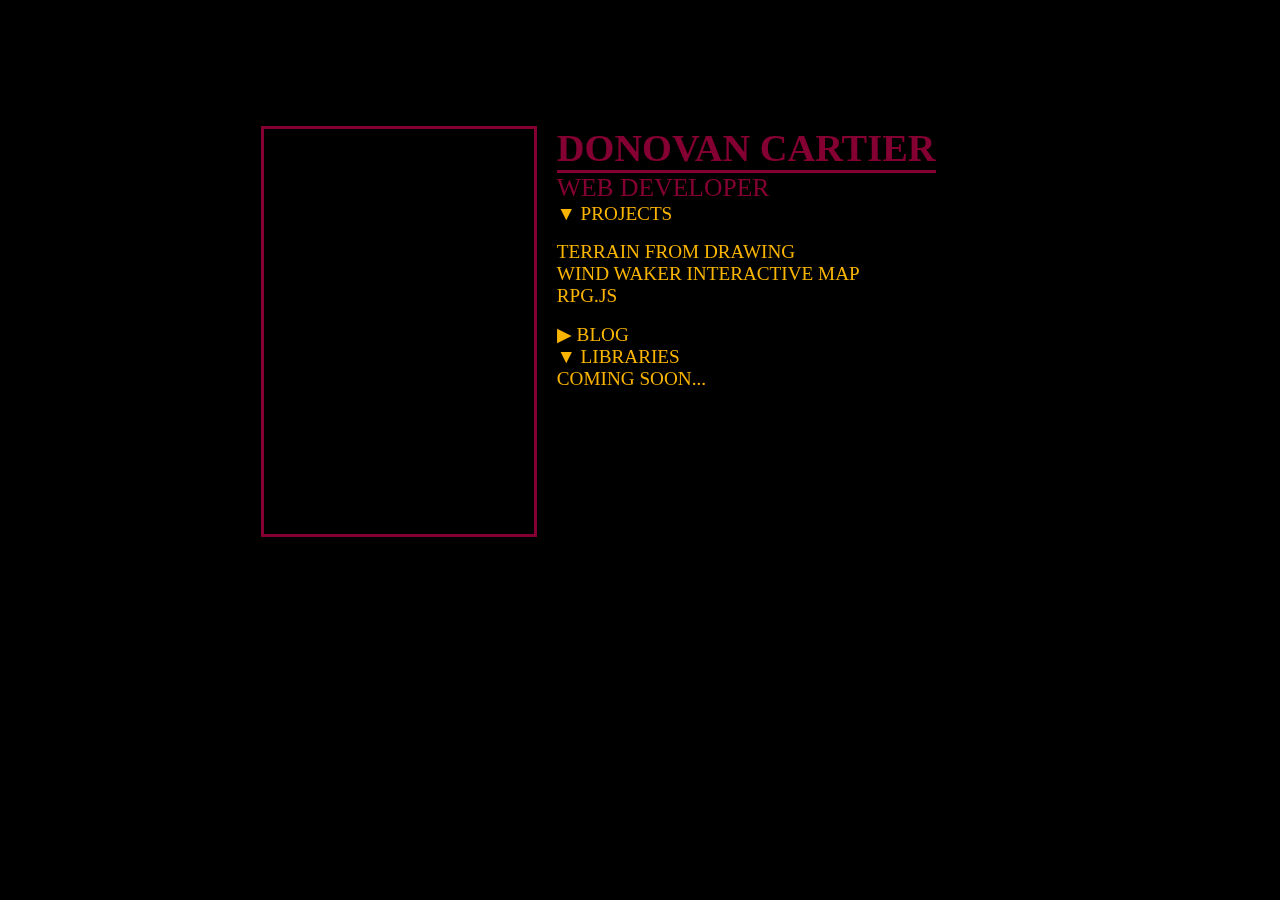
<file: index.html>
<!DOCTYPE html>
<html lang="fr">

<head>
    <meta charset="UTF-8">
    <meta http-equiv="X-UA-Compatible" content="IE=edge">
    <meta name="viewport" content="width=device-width, initial-scale=1.0">
    <title>Donovan Cartier - Projects</title>
    <link rel="stylesheet" href="style.css">
</head>

<body>

    <!-- <header>
        <p>Accueil</p>
    </header> -->

    <canvas id="bg"></canvas>

    <main>
        <div id="photoContainer">
        </div>
        <div id="infos">
            <h1>DONOVAN CARTIER</h1>
            <h2>WEB DEVELOPER</h2>
            <p>▼ PROJECTS</p>
            <ul id="project-list">
                <li><a href="/terrain-from-drawing"class="project-title">TERRAIN FROM DRAWING</a></li>
                <li><a href="/wind-waker" class="project-title">WIND WAKER INTERACTIVE MAP</a></li>
                <li><a href="/rpg" class="project-title">RPG.JS</a></li>
            </ul>
            <p>▶ BLOG</p>
            <p>▼ LIBRARIES</p>
            <p>COMING SOON...</p>

        </div>
    </main>
    <script src="script.js" type="module"></script>
    <script src="https://cdnjs.cloudflare.com/ajax/libs/gsap/3.9.1/gsap.min.js"></script>
</body>
</html>
</file>
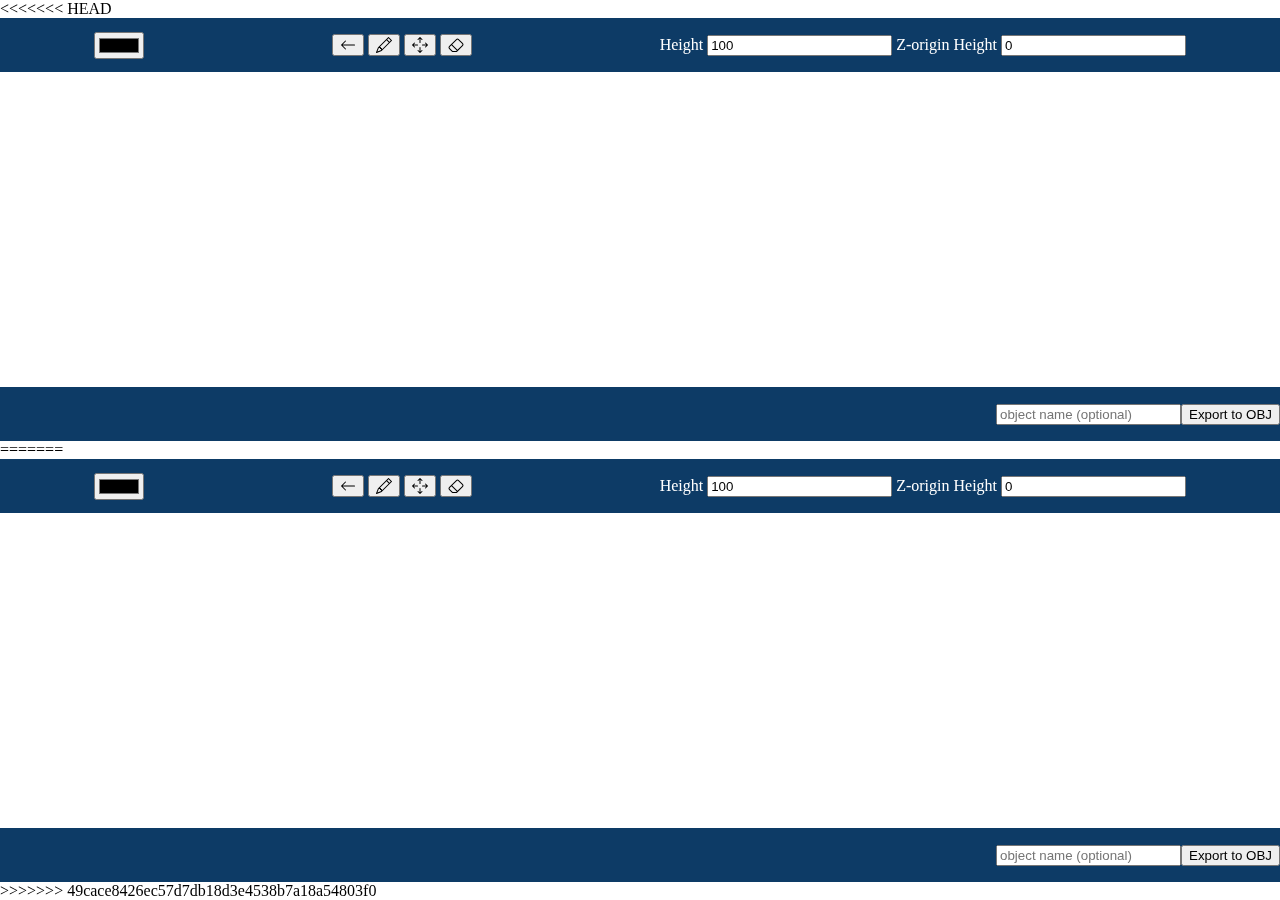
<file: terrain-from-drawing/index.html>
<<<<<<< HEAD
<!DOCTYPE html>
<html lang="en">
<head>
    <meta charset="UTF-8">
    <meta http-equiv="X-UA-Compatible" content="IE=edge">
    <meta name="viewport" content="width=device-width, initial-scale=1.0">
    <title>3D from drawing</title>
    <link rel="stylesheet" href="style.css">
    <script src="https://code.jquery.com/jquery-3.6.0.js" integrity="sha256-H+K7U5CnXl1h5ywQfKtSj8PCmoN9aaq30gDh27Xc0jk=" crossorigin="anonymous"></script>
</head>
<body>
    <header>
      <input type="color" id="colorpick">
      <div id="tools">
        <button id="undo">
          <svg xmlns="http://www.w3.org/2000/svg" width="16" height="16" fill="currentColor" class="bi bi-arrow-left" viewBox="0 0 16 16">
            <path fill-rule="evenodd" d="M15 8a.5.5 0 0 0-.5-.5H2.707l3.147-3.146a.5.5 0 1 0-.708-.708l-4 4a.5.5 0 0 0 0 .708l4 4a.5.5 0 0 0 .708-.708L2.707 8.5H14.5A.5.5 0 0 0 15 8z"/>
          </svg>
        </button>
        <button id="draw">
          <svg xmlns="http://www.w3.org/2000/svg" width="16" height="16" fill="currentColor" class="bi bi-pencil" viewBox="0 0 16 16">
            <path d="M12.146.146a.5.5 0 0 1 .708 0l3 3a.5.5 0 0 1 0 .708l-10 10a.5.5 0 0 1-.168.11l-5 2a.5.5 0 0 1-.65-.65l2-5a.5.5 0 0 1 .11-.168l10-10zM11.207 2.5 13.5 4.793 14.793 3.5 12.5 1.207 11.207 2.5zm1.586 3L10.5 3.207 4 9.707V10h.5a.5.5 0 0 1 .5.5v.5h.5a.5.5 0 0 1 .5.5v.5h.293l6.5-6.5zm-9.761 5.175-.106.106-1.528 3.821 3.821-1.528.106-.106A.5.5 0 0 1 5 12.5V12h-.5a.5.5 0 0 1-.5-.5V11h-.5a.5.5 0 0 1-.468-.325z"/>
          </svg>
        </button>
        <button id="move">
          <svg xmlns="http://www.w3.org/2000/svg" width="16" height="16" fill="currentColor" class="bi bi-arrows-move" viewBox="0 0 16 16">
            <path fill-rule="evenodd" d="M7.646.146a.5.5 0 0 1 .708 0l2 2a.5.5 0 0 1-.708.708L8.5 1.707V5.5a.5.5 0 0 1-1 0V1.707L6.354 2.854a.5.5 0 1 1-.708-.708l2-2zM8 10a.5.5 0 0 1 .5.5v3.793l1.146-1.147a.5.5 0 0 1 .708.708l-2 2a.5.5 0 0 1-.708 0l-2-2a.5.5 0 0 1 .708-.708L7.5 14.293V10.5A.5.5 0 0 1 8 10zM.146 8.354a.5.5 0 0 1 0-.708l2-2a.5.5 0 1 1 .708.708L1.707 7.5H5.5a.5.5 0 0 1 0 1H1.707l1.147 1.146a.5.5 0 0 1-.708.708l-2-2zM10 8a.5.5 0 0 1 .5-.5h3.793l-1.147-1.146a.5.5 0 0 1 .708-.708l2 2a.5.5 0 0 1 0 .708l-2 2a.5.5 0 0 1-.708-.708L14.293 8.5H10.5A.5.5 0 0 1 10 8z"/>
          </svg>
        </button>
        <button id="erase">
          <svg xmlns="http://www.w3.org/2000/svg" width="16" height="16" fill="currentColor" class="bi bi-eraser" viewBox="0 0 16 16">
            <path d="M8.086 2.207a2 2 0 0 1 2.828 0l3.879 3.879a2 2 0 0 1 0 2.828l-5.5 5.5A2 2 0 0 1 7.879 15H5.12a2 2 0 0 1-1.414-.586l-2.5-2.5a2 2 0 0 1 0-2.828l6.879-6.879zm2.121.707a1 1 0 0 0-1.414 0L4.16 7.547l5.293 5.293 4.633-4.633a1 1 0 0 0 0-1.414l-3.879-3.879zM8.746 13.547 3.453 8.254 1.914 9.793a1 1 0 0 0 0 1.414l2.5 2.5a1 1 0 0 0 .707.293H7.88a1 1 0 0 0 .707-.293l.16-.16z"/>
          </svg>
        </button>
      </div>
      <div>
        <label for="inputHeight">Height</label>
        <input type="text" placeholder="height" value="100" name="inputHeight" id="heightValue">
        <label for="zOrigin">Z-origin Height</label>
        <input type="text" placeholder="z-origin height" value="0" name="zOrigin" id="zValue">
      </div>
    </header>
    <canvas tabindex='1' class="drawCanvas"></canvas>
    
    <div id="shapeContainer">
    </div>
    
    <footer>
      <input type="text" placeholder="object name (optional)" id="objectName">
      <button id="export">Export to OBJ</button>
    </footer>

    <script src="terrainfromdrawing.js"></script>

</body>

=======
<!DOCTYPE html>
<html lang="en">
<head>
    <meta charset="UTF-8">
    <meta http-equiv="X-UA-Compatible" content="IE=edge">
    <meta name="viewport" content="width=device-width, initial-scale=1.0">
    <title>3D from drawing</title>
    <link rel="stylesheet" href="style.css">
    <script src="https://code.jquery.com/jquery-3.6.0.js" integrity="sha256-H+K7U5CnXl1h5ywQfKtSj8PCmoN9aaq30gDh27Xc0jk=" crossorigin="anonymous"></script>
</head>
<body>
    <header>
      <input type="color" id="colorpick">
      <div id="tools">
        <button id="undo">
          <svg xmlns="http://www.w3.org/2000/svg" width="16" height="16" fill="currentColor" class="bi bi-arrow-left" viewBox="0 0 16 16">
            <path fill-rule="evenodd" d="M15 8a.5.5 0 0 0-.5-.5H2.707l3.147-3.146a.5.5 0 1 0-.708-.708l-4 4a.5.5 0 0 0 0 .708l4 4a.5.5 0 0 0 .708-.708L2.707 8.5H14.5A.5.5 0 0 0 15 8z"/>
          </svg>
        </button>
        <button id="draw">
          <svg xmlns="http://www.w3.org/2000/svg" width="16" height="16" fill="currentColor" class="bi bi-pencil" viewBox="0 0 16 16">
            <path d="M12.146.146a.5.5 0 0 1 .708 0l3 3a.5.5 0 0 1 0 .708l-10 10a.5.5 0 0 1-.168.11l-5 2a.5.5 0 0 1-.65-.65l2-5a.5.5 0 0 1 .11-.168l10-10zM11.207 2.5 13.5 4.793 14.793 3.5 12.5 1.207 11.207 2.5zm1.586 3L10.5 3.207 4 9.707V10h.5a.5.5 0 0 1 .5.5v.5h.5a.5.5 0 0 1 .5.5v.5h.293l6.5-6.5zm-9.761 5.175-.106.106-1.528 3.821 3.821-1.528.106-.106A.5.5 0 0 1 5 12.5V12h-.5a.5.5 0 0 1-.5-.5V11h-.5a.5.5 0 0 1-.468-.325z"/>
          </svg>
        </button>
        <button id="move">
          <svg xmlns="http://www.w3.org/2000/svg" width="16" height="16" fill="currentColor" class="bi bi-arrows-move" viewBox="0 0 16 16">
            <path fill-rule="evenodd" d="M7.646.146a.5.5 0 0 1 .708 0l2 2a.5.5 0 0 1-.708.708L8.5 1.707V5.5a.5.5 0 0 1-1 0V1.707L6.354 2.854a.5.5 0 1 1-.708-.708l2-2zM8 10a.5.5 0 0 1 .5.5v3.793l1.146-1.147a.5.5 0 0 1 .708.708l-2 2a.5.5 0 0 1-.708 0l-2-2a.5.5 0 0 1 .708-.708L7.5 14.293V10.5A.5.5 0 0 1 8 10zM.146 8.354a.5.5 0 0 1 0-.708l2-2a.5.5 0 1 1 .708.708L1.707 7.5H5.5a.5.5 0 0 1 0 1H1.707l1.147 1.146a.5.5 0 0 1-.708.708l-2-2zM10 8a.5.5 0 0 1 .5-.5h3.793l-1.147-1.146a.5.5 0 0 1 .708-.708l2 2a.5.5 0 0 1 0 .708l-2 2a.5.5 0 0 1-.708-.708L14.293 8.5H10.5A.5.5 0 0 1 10 8z"/>
          </svg>
        </button>
        <button id="erase">
          <svg xmlns="http://www.w3.org/2000/svg" width="16" height="16" fill="currentColor" class="bi bi-eraser" viewBox="0 0 16 16">
            <path d="M8.086 2.207a2 2 0 0 1 2.828 0l3.879 3.879a2 2 0 0 1 0 2.828l-5.5 5.5A2 2 0 0 1 7.879 15H5.12a2 2 0 0 1-1.414-.586l-2.5-2.5a2 2 0 0 1 0-2.828l6.879-6.879zm2.121.707a1 1 0 0 0-1.414 0L4.16 7.547l5.293 5.293 4.633-4.633a1 1 0 0 0 0-1.414l-3.879-3.879zM8.746 13.547 3.453 8.254 1.914 9.793a1 1 0 0 0 0 1.414l2.5 2.5a1 1 0 0 0 .707.293H7.88a1 1 0 0 0 .707-.293l.16-.16z"/>
          </svg>
        </button>
      </div>
      <div>
        <label for="inputHeight">Height</label>
        <input type="text" placeholder="height" value="100" name="inputHeight" id="heightValue">
        <label for="zOrigin">Z-origin Height</label>
        <input type="text" placeholder="z-origin height" value="0" name="zOrigin" id="zValue">
      </div>
    </header>
    <canvas tabindex='1' class="drawCanvas"></canvas>
    
    <div id="shapeContainer">
    </div>
    
    <footer>
      <input type="text" placeholder="object name (optional)" id="objectName">
      <button id="export">Export to OBJ</button>
    </footer>

    <script src="terrainfromdrawing.js"></script>

</body>

>>>>>>> 49cace8426ec57d7db18d3e4538b7a18a54803f0
</html>
</file>
<file: style.css>
body{
    font-family: "Montserrat";
    background-color: black;
}

canvas{
    position: fixed;
    top: 0;
    left: 0;
    z-index: -1;
}

h1, h2{
    color: #840032;
    margin: 0;
}

h1{
    font-weight: 700;
    font-size: 3vw;
    border-bottom: 3px solid;
}

h2{
    font-weight: 400;
    font-size: 2vw;
}

p{
    color: #FAB503;
    font-weight: 400;
    font-size: 1.5vw;
    margin: 0;
}

main{
    display: flex;
    margin-left: 20%;
    margin-top: 10%;
}

#photoContainer{
    border: 3px solid #840032;
    height: 45vh;
    width: 30vh;
    margin-right: 20px; 
}

header{
    background-color: #840032;
    margin: 0;
}

header>p{
    font-size: 20px;
}

#project-list{
    list-style-type: none;
    padding-left: 0;
}

.project-title{
    color: #FAB503;
    font-weight: 400;
    font-size: 1.5vw;
    margin: 0;
    text-decoration: none
}
</file>
<file: terrain-from-drawing/style.css>
body{
    height: 100vh;
    margin: 0;
    display:flex; 
    flex-direction:column;
    -webkit-user-select: none;  /* Chrome, Safari, Opera */
    -moz-user-select: none; /* Firefox all */
    -ms-user-select: none; /* IE 10+ */
    user-select: none;   
}

header, footer{
    margin: 0;
    height: 6vh;
    background-color: #0D3B66;
    display: flex;
    justify-content: space-around;
    align-items: center;
    color: white;
}

footer{
    margin-top: auto;
    justify-content: flex-end;
}

canvas{
    position: fixed;
    z-index: -200;
}

#shapeContainer{
    position: fixed;
    z-index: 10;
}

.disabledButton{
    opacity: 0.5;
}

.selectableShape{
    cursor: pointer;
}
</file>
